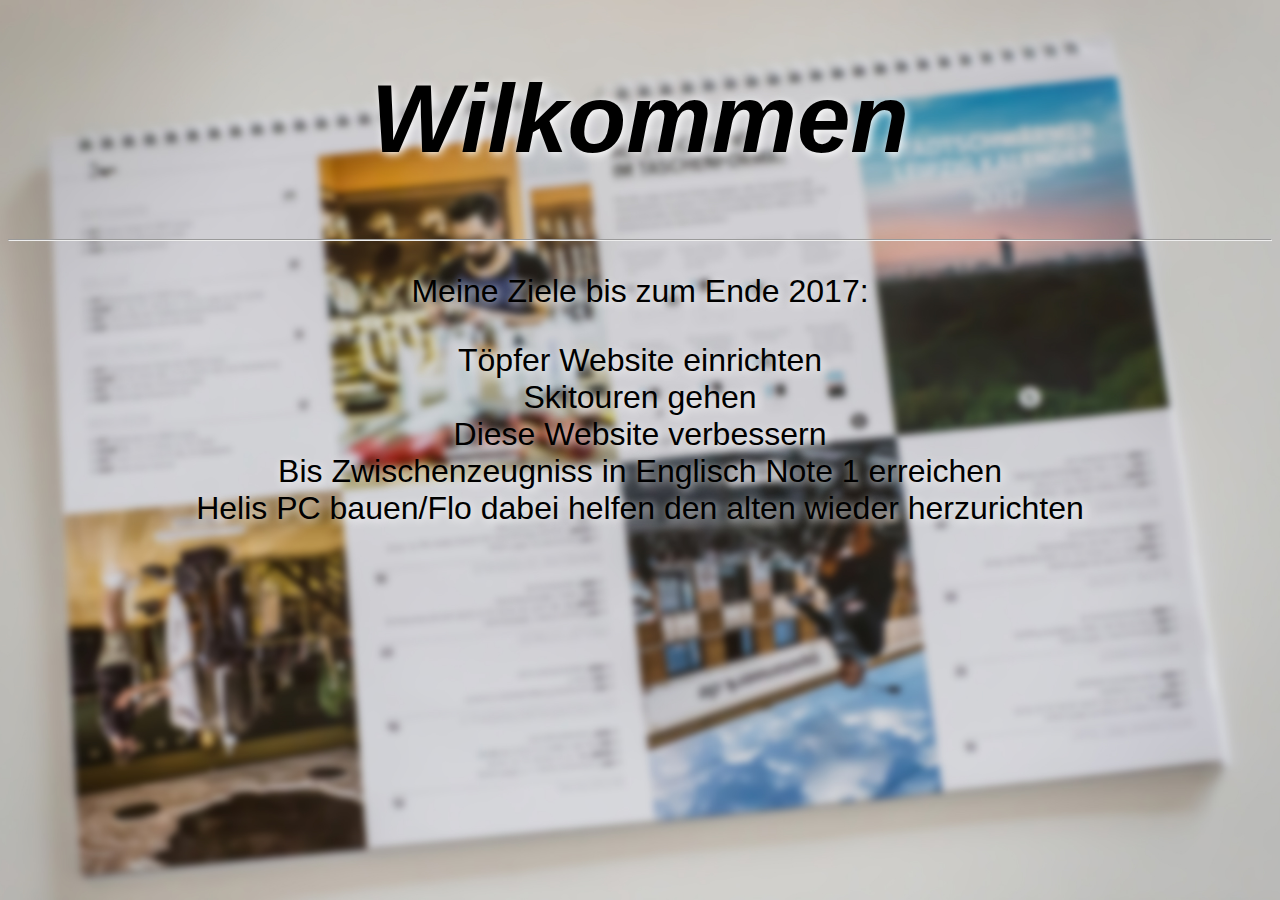
<file: index.html>
<!DOCTYPE html>
<html lang="en">
    <head>
           <title>Sebis Projekt</title> 
        <link rel="stylesheet" href="style.css">

    </head>
    
    <body>
    <h1><i>Wilkommen</i> </h1> 
        <hr>
        
          
            
            <p>Meine Ziele bis zum Ende 2017:
        </p>
     
        <p>
        
        <li style="list-style-type: none;">Töpfer Website einrichten</li>
        <li style="list-style-type: none;">Skitouren gehen</li>
        <li style="list-style-type: none;">Diese Website verbessern</li>
        <li style="list-style-type: none;">Bis Zwischenzeugniss in Englisch Note 1 erreichen</li>
        <li style="list-style-type: none;">Helis PC bauen/Flo dabei helfen den alten wieder herzurichten</li>
       
    
        </p>

    </body>























</html>
</file>
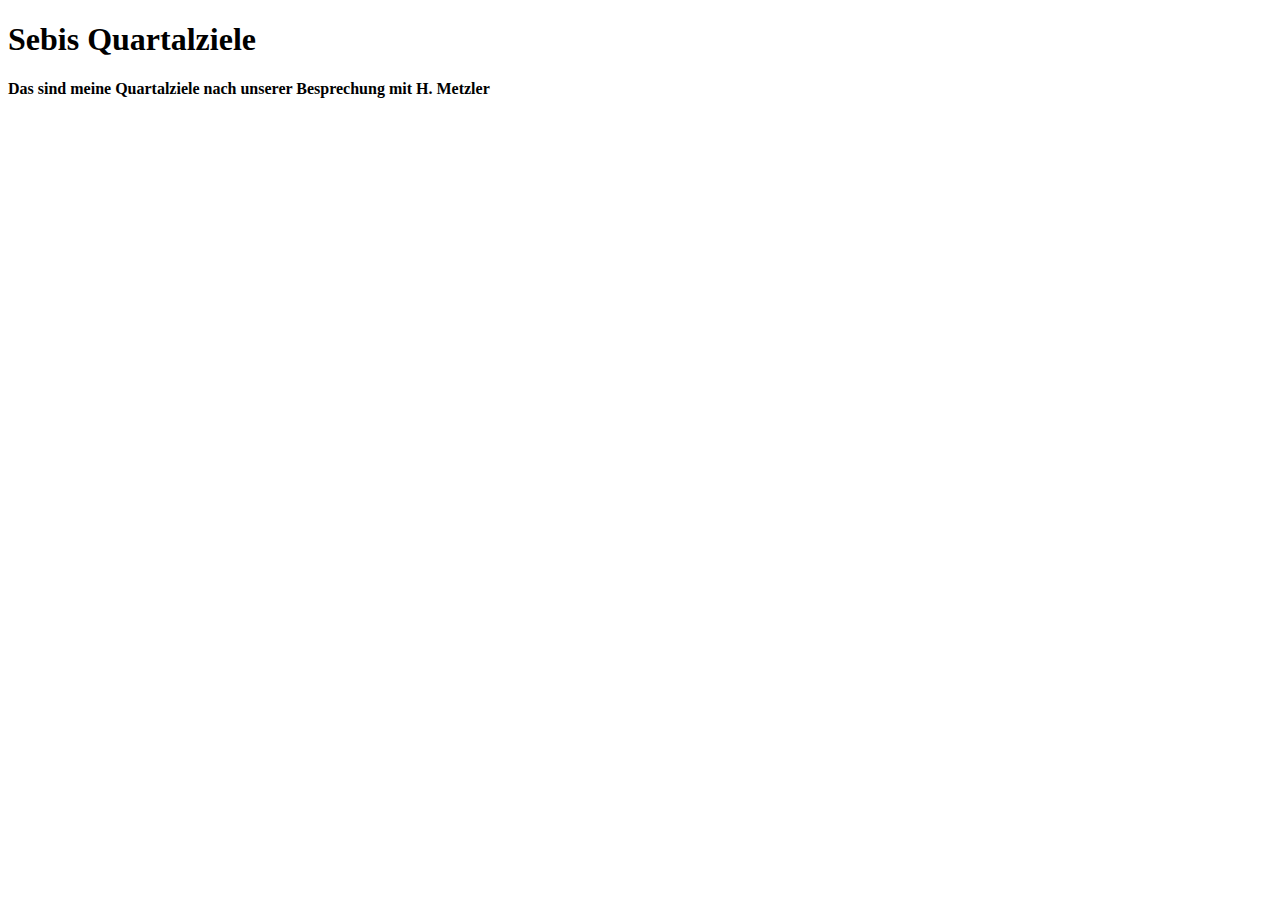
<file: Website.html>
<!DOCTYPE html>

<html>
   <head>
         <title> Hello World</title>
   </head>
    <body>
      <h1>Sebis Quartalziele</h1>
        <h4>Das sind meine Quartalziele nach unserer Besprechung mit H. Metzler</h4>
      
    </body>
</html>
</file>
<file: style.css>
h1 {
    color:black;
    font-size: 300%;
    text-shadow: white 2px 2px 10px;
}
body {
    color:black;
    text-shadow: white 2px 2px 10px;
    font-size:200%;
    text-align:center;

}
html { 
  background: url(Background.png.jpg.png) no-repeat center center fixed; 
  -webkit-background-size: cover;
  -moz-background-size: cover;
  -o-background-size: cover;
  background-size: cover;
	height: 100%;
    overflow: hidden;
  font-family: Tahoma, Geneva,sans-serif
     
}
</file>
